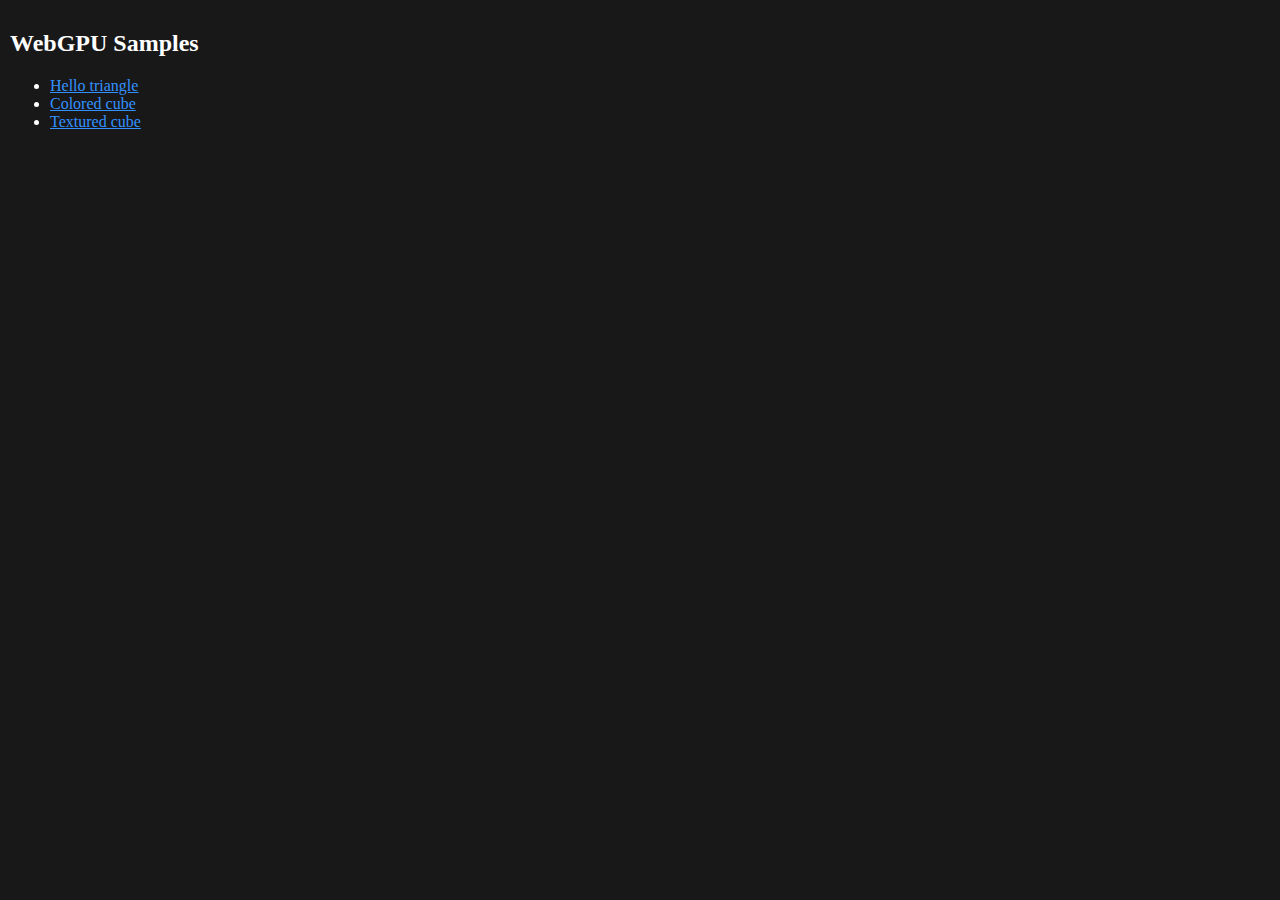
<file: index.html>
<!DOCTYPE html>
<html lang="en">

<head>
	<title>Hello World</title>
	<link rel="icon" href="media/favicon.ico" type="image/x-icon" />
	<link rel="manifest" href="manifest.json">
	<link rel="stylesheet" href="css/style.css">
	<meta name="viewport" content="width=device-width, initial-scale=1.0">
	<script type="text/javascript" src="js/wgpu.js"></script>

</head>

<body>

	<main style="display: block;">
		<h2>WebGPU Samples</h2>
		<ul>
			<li><a href="samples/hello-triangle/">Hello triangle</a></li>
			<li><a href="samples/hello-cube/">Colored cube</a></li>
			<li><a href="samples/textured-cube/">Textured cube</a></li>
		</ul>
		<script type="text/javascript" src="js/main.js"></script>
	</main>

</body>

<script>

	window.onload = () => {
		'use strict';
		if ('serviceWorker' in navigator) {
			navigator.serviceWorker
				.register('./js/sw.js');
		}
	};

</script>

</html>
</file>
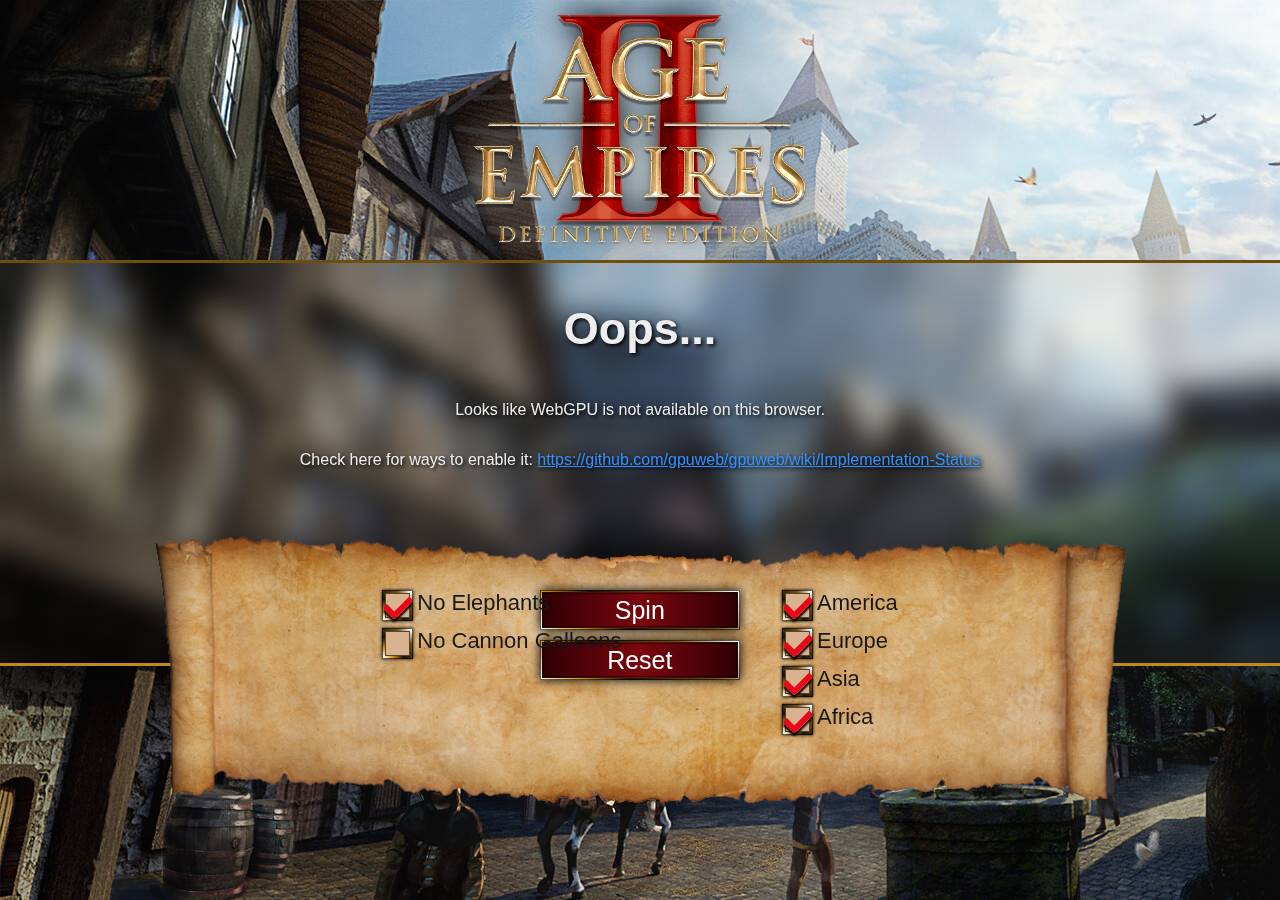
<file: samples/aoe2-random/index.html>
<!DOCTYPE html>
<html lang="en">

<head>
	<title>AoE2 Random</title>
	<link rel="icon" href="../../media/aoe2/favicon.png" type="image/x-icon" />
	<link rel="manifest" href="../../manifest.json">
	<link rel="stylesheet" href="../../css/style.css">
	<link rel="stylesheet" href="../../samples/aoe2-random/style.css">
	<meta name="viewport" content="width=device-width, initial-scale=1.0">

	<script type="text/javascript" src="../../js/wgpu.js"></script>
	<!-- <script type="text/javascript" src="../../js/ws.js"></script> -->
	<style>
		body {
			height: 100vh;
			width: 100vw;
			background-image: url("../../media/aoe2/background.jpg") !important;
		}
	</style>
	<script>
		function spinClick() {
			WasmContext["exports"].onClick_spin();
		}
	</script>
</head>

<body>
	<script type="text/javascript" src="../../js/main.js"></script>
	<div class="logo-container">
		<img id="logo-background" src="../../media/aoe2/logo.png" />
		<img id="logo" src="../../media/aoe2/logo.png" />
	</div>
	<div class="filter-container">
		<div class="civ-container">
			<div id="civ-1" class="civ-name">???</div>
			<div id="civ-2" class="civ-name">???</div>
			<div id="civ-3" class="civ-name">???</div>
		</div>
		<main id="not_available" class="error-message"
			style="height: auto; color: #eee; text-shadow: 2px 2px 4px black;">
			<h1 style="font-size: 45px;">Oops...</h1>
			<p>Looks like WebGPU is not available on this browser.</p>
			<p>Check here for ways to enable it: <a
					href="https://github.com/gpuweb/gpuweb/wiki/Implementation-Status">https://github.com/gpuweb/gpuweb/wiki/Implementation-Status</a>
			</p>
		</main>
	</div>
	<div class="filter-panel">
		<div class="col col-left">
			<label class="container">No Elephants
				<input id="elephants" type="checkbox" checked="checked">
				<span class="checkmark"></span>
			</label>
			<label class="container">No Cannon Galleons
				<input type="checkbox" id="cannons">
				<span class="checkmark"></span>
			</label>
		</div>
		<div class="col col-center btn-col">
		<button onclick="WasmContext.exports.onClick_spin()" class="btn">Spin</button>
		<button onclick="WasmContext.exports.onClick_reset()" class="btn">Reset</button>
	</div>
		<div class="col col-right">
			<label class="container">America
				<input id="input-america" type="checkbox" checked="checked">
				<span class="checkmark"></span>
			</label>
			<label class="container">Europe
				<input id="input-europe" type="checkbox" checked="checked">
				<span class="checkmark"></span>
			</label>
			<label class="container">Asia
				<input id="input-asia" type="checkbox" checked="checked">
				<span class="checkmark"></span>
			</label>
			<label class="container">Africa
				<input id="input-africa" type="checkbox" checked="checked">
				<span class="checkmark"></span>
			</label>
		</div>
	</div>
	<canvas id="main_canvas"></canvas>

</body>

<script>

	window.onload = () => {
	    //connect();
		if (Context.Debug)
			init("../../wasm/aoe2-random/aoe2-random.wasm");
		else
			init("aoe2-random.wasm");

		if (GlobalGPUContext.context === null ||
			GlobalGPUContext.context === undefined
		) {
			console.error("WebGPU is not available");
		}
	};

</script>

</html>
</file>
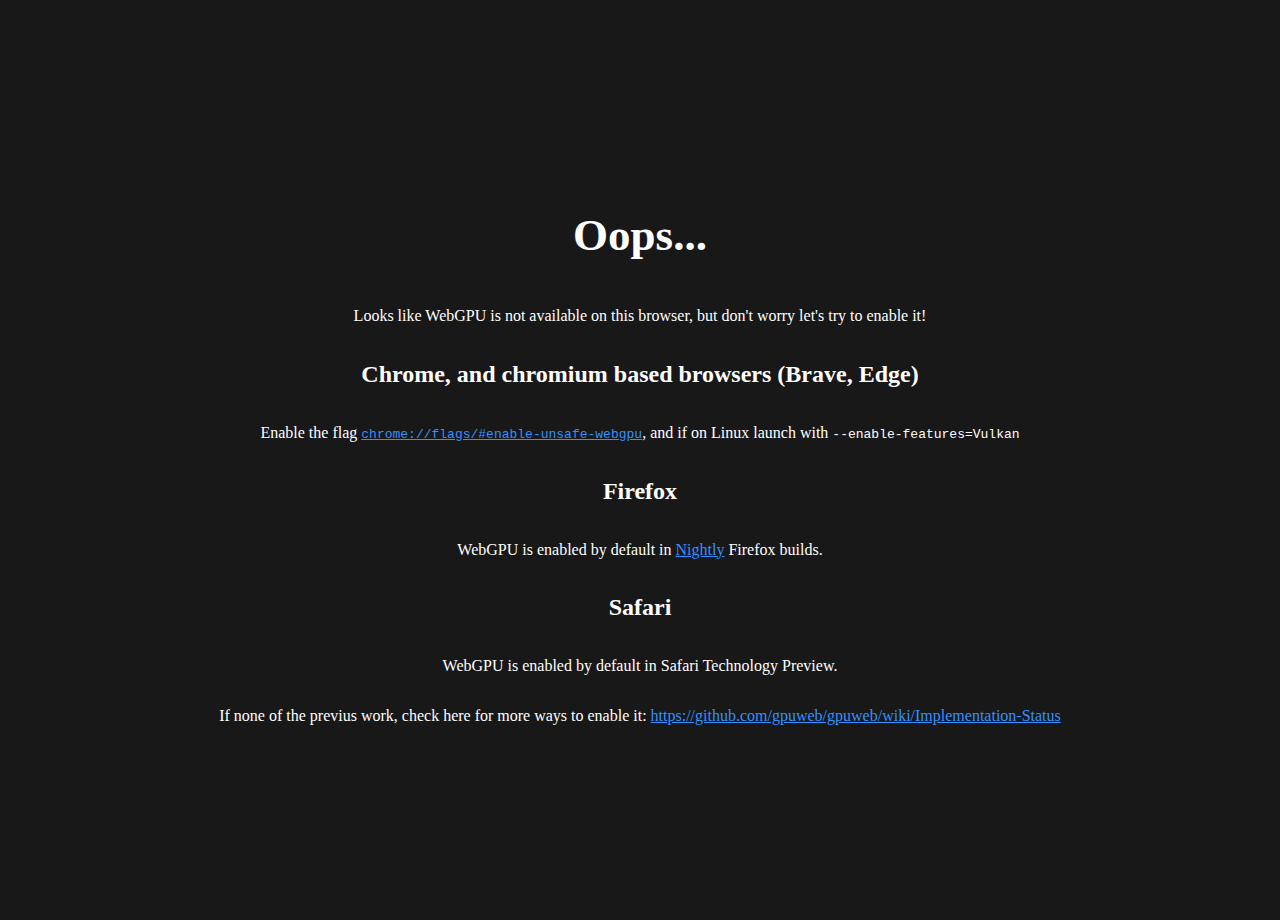
<file: samples/hello-cube/index.html>
<!DOCTYPE html>
<html lang="en">

<head>
	<title>Hello Cube</title>
	<link rel="icon" href="../../media/favicon.ico" type="image/x-icon" />
	<link rel="manifest" href="../../manifest.json">
	<link rel="stylesheet" href="../../css/style.css">
	<meta name="viewport" content="width=device-width, initial-scale=1.0">
	<script type="text/javascript" src="../../js/wgpu.js"></script>

</head>

<body>
	<script type="text/javascript" src="../../js/main.js"></script>
	<main id="not_available" class="error-message">
		<h1 style="font-size: 45px;">Oops...</h1>
		<p>Looks like WebGPU is not available on this browser, but don't worry let's try to enable it!</p>
		<h2>Chrome, and chromium based browsers (Brave, Edge)</h2>
		<p>Enable the flag <code><a href="chrome://flags/#enable-unsafe-webgpu">chrome://flags/#enable-unsafe-webgpu</a></code>, and if on Linux launch with <code>--enable-features=Vulkan</code></p>
		<h2>Firefox</h2>
		<p>WebGPU is enabled by default in <a href="https://nightly.mozilla.org/">Nightly</a> Firefox builds.</p>
		<h2>Safari</h2>
		<p> WebGPU is enabled by default in Safari Technology Preview.</p>
		<p>If none of the previus work, check here for more ways to enable it: <a href="https://github.com/gpuweb/gpuweb/wiki/Implementation-Status">https://github.com/gpuweb/gpuweb/wiki/Implementation-Status</a></p>
	</main>
	<p id="fps">fps: <a id="framerate"></a></p>
	<canvas id="main_canvas"></canvas>
</body>

<script>

	window.onload = () => {
		if(Context.Debug)
			init("../../wasm/hello-cube/hello-cube.wasm");
		else
			init("hello-cube.wasm");
	};

</script>

</html>
</file>
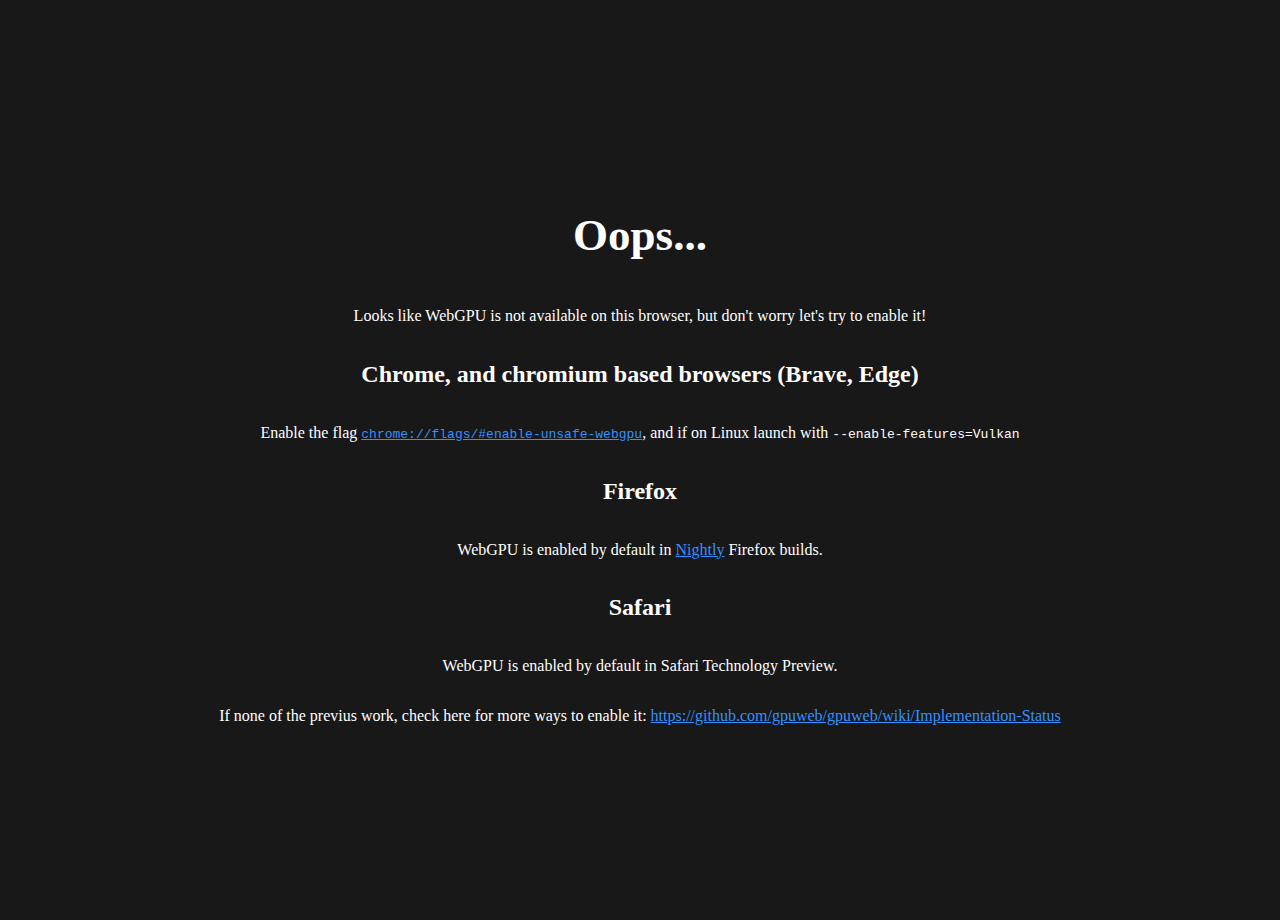
<file: samples/hello-triangle/index.html>
<!DOCTYPE html>
<html lang="en">

<head>
	<title>Hello Triangle</title>
	<link rel="icon" href="../../media/favicon.ico" type="image/x-icon" />
	<link rel="manifest" href="../../manifest.json">
	<link rel="stylesheet" href="../../css/style.css">
	<meta name="viewport" content="width=device-width, initial-scale=1.0">
	<script type="text/javascript" src="../../js/wgpu.js"></script>

</head>

<body>
	<script type="text/javascript" src="../../js/main.js"></script>
	<main id="not_available" class="error-message">
		<h1 style="font-size: 45px;">Oops...</h1>
		<p  >Looks like WebGPU is not available on this browser, but don't worry let's try to enable it!</p>
		<h2>Chrome, and chromium based browsers (Brave, Edge)</h2>
		<p>Enable the flag <code><a href="chrome://flags/#enable-unsafe-webgpu">chrome://flags/#enable-unsafe-webgpu</a></code>, and if on Linux launch with <code>--enable-features=Vulkan</code></p>
		<h2>Firefox</h2>
		<p>WebGPU is enabled by default in <a href="https://nightly.mozilla.org/">Nightly</a> Firefox builds.</p>
		<h2>Safari</h2>
		<p> WebGPU is enabled by default in Safari Technology Preview.</p>
		<p>If none of the previus work, check here for more ways to enable it: <a href="https://github.com/gpuweb/gpuweb/wiki/Implementation-Status">https://github.com/gpuweb/gpuweb/wiki/Implementation-Status</a></p>
	</main>
	<p id="fps">fps: <a id="framerate"></a></p>
	<canvas id="main_canvas"></canvas>
</body>

<script>

	window.onload = () => {
		if(Context.Debug)
			init("../../wasm/hello-triangle/hello-triangle.wasm");
		else
			init("hello-triangle.wasm");
	};

</script>

</html>
</file>
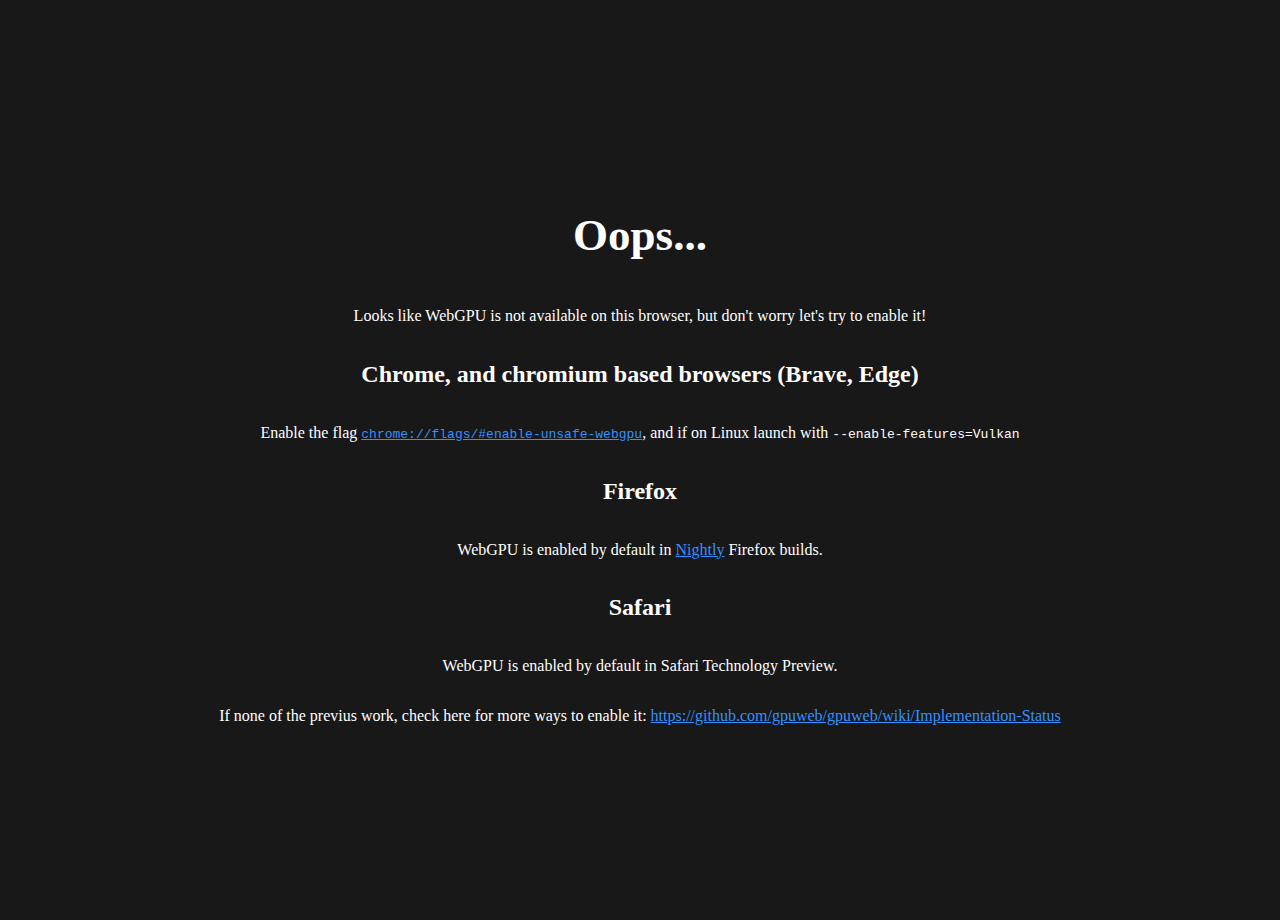
<file: samples/io/index.html>
<!DOCTYPE html>
<html lang="en">

<head>
	<title>IO</title>
	<link rel="icon" href="../../media/favicon.ico" type="image/x-icon" />
	<link rel="manifest" href="../../manifest.json">
	<link rel="stylesheet" href="../../css/style.css">
	<meta name="viewport" content="width=device-width, initial-scale=1.0">
	<script type="text/javascript" src="../../js/wgpu.js"></script>

</head>

<body>
	<script type="text/javascript" src="../../js/main.js"></script>
	<main id="not_available" class="error-message">
		<h1 style="font-size: 45px;">Oops...</h1>
		<p  >Looks like WebGPU is not available on this browser, but don't worry let's try to enable it!</p>
		<h2>Chrome, and chromium based browsers (Brave, Edge)</h2>
		<p>Enable the flag <code><a href="chrome://flags/#enable-unsafe-webgpu">chrome://flags/#enable-unsafe-webgpu</a></code>, and if on Linux launch with <code>--enable-features=Vulkan</code></p>
		<h2>Firefox</h2>
		<p>WebGPU is enabled by default in <a href="https://nightly.mozilla.org/">Nightly</a> Firefox builds.</p>
		<h2>Safari</h2>
		<p> WebGPU is enabled by default in Safari Technology Preview.</p>
		<p>If none of the previus work, check here for more ways to enable it: <a href="https://github.com/gpuweb/gpuweb/wiki/Implementation-Status">https://github.com/gpuweb/gpuweb/wiki/Implementation-Status</a></p>
	</main>
	<p id="fps">fps: <a id="framerate"></a></p>
	<canvas id="main_canvas"></canvas>
</body>

<script>

	window.onload = () => {
		if(Context.Debug)
			init("../../wasm/io/io.wasm");
		else
			init("io.wasm");
	};

</script>

</html>
</file>
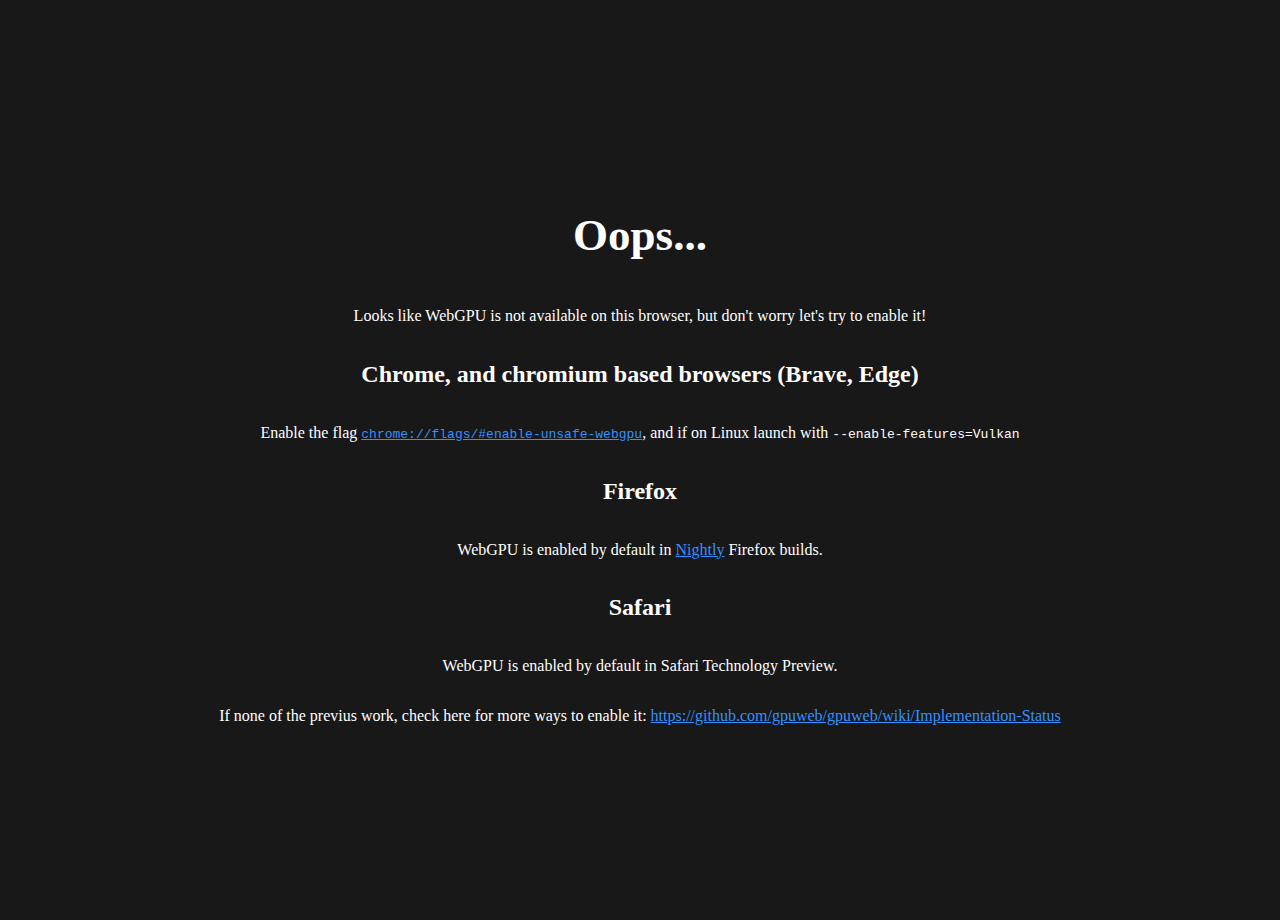
<file: samples/textured-cube/index.html>
<!DOCTYPE html>
<html lang="en">

<head>
	<title>Hello Cube</title>
	<link rel="icon" href="../../media/favicon.ico" type="image/x-icon" />
	<link rel="manifest" href="../../manifest.json">
	<link rel="stylesheet" href="../../css/style.css">
	<meta name="viewport" content="width=device-width, initial-scale=1.0">
	<script type="text/javascript" src="../../js/wgpu.js"></script>

</head>

<body>
	<script type="text/javascript" src="../../js/main.js"></script>
	<main id="not_available" class="error-message">
		<h1 style="font-size: 45px;">Oops...</h1>
		<p>Looks like WebGPU is not available on this browser, but don't worry let's try to enable it!</p>
		<h2>Chrome, and chromium based browsers (Brave, Edge)</h2>
		<p>Enable the flag <code><a href="chrome://flags/#enable-unsafe-webgpu">chrome://flags/#enable-unsafe-webgpu</a></code>, and if on Linux launch with <code>--enable-features=Vulkan</code></p>
		<h2>Firefox</h2>
		<p>WebGPU is enabled by default in <a href="https://nightly.mozilla.org/">Nightly</a> Firefox builds.</p>
		<h2>Safari</h2>
		<p> WebGPU is enabled by default in Safari Technology Preview.</p>
		<p>If none of the previus work, check here for more ways to enable it: <a href="https://github.com/gpuweb/gpuweb/wiki/Implementation-Status">https://github.com/gpuweb/gpuweb/wiki/Implementation-Status</a></p>
	</main>
	<p id="fps">fps: <a id="framerate"></a></p>
	<canvas id="main_canvas"></canvas>
</body>

<script>

	window.onload = () => {
		if(Context.Debug)
			init("../../wasm/textured-cube/textured-cube.wasm");
		else
			init("textured-cube.wasm");
	};

</script>

</html>
</file>
<file: css/style.css>
html, body {
    margin: 0;
    padding: 0;
    display: block;
    color: white;
    background-color: #181818;
}

canvas {
    margin: 0;
    padding: 0;
    left: 0;
    top: 0;
    display: block;
    position: fixed;
    z-index: 10;
}

main {
    display: none;
    padding: 10px;
}
a {
    color: #3391ff;
}
.error-message {
  align-items: center;
  justify-content: center;
  height: 100vh;
  flex-direction: column;
}

#fps {
    padding: 10px;
    background-color: transparent;
}
</file>
<file: samples/aoe2-random/style.css>
* {
    font-family: 'Lucida Blackletter', 'Lucida Sans', 'Lucida Sans Regular', 'Lucida Grande', 'Lucida Sans Unicode', Geneva, Verdana, sans-serif;
}

.logo-container {
    display: grid;
    padding: 15px;
}

.filter-container {
    height: 400px;
    backdrop-filter: blur(14.1px);
    filter: drop-shadow(0px 0px 20px black);
    border-color: #c2891f;
    text-decoration-style: dotted;
    text-shadow: 2px 2px 4px darkgray;
    border-block-style: inset;
    border-left-style: none;
    border-right-style: none;
    color: #181818
}

#logo-background {
    height: 230px;
    justify-self: center;
    filter: saturate(100%) grayscale(100%) invert(0%) contrast(500%) blur(15px);
    background-image: url("../../media/aoe2/logo.png");
    background-size: contain;
}

#logo {
    height: 230px;
    justify-self: center;
    position: absolute;
}

.civ-container {
    display: grid;
    display: grid;
    position: absolute;
    width: 100vw;
    bottom: 0;
    height: 40%;
    font-size: 23px;
    /*column-gap: 255px;*/
    /* grid-template-columns: masonry;*/
    column-gap: 13%;
    place-content: center;
    column-count: 1;
    grid-auto-flow: column;
}

.civ-name {
    display: flex;
    width: 200px;
    justify-content: center;
    background: url("../../media/aoe2/scroll.png");
    background-position-x: 0%;
    background-position-y: 0%;
    background-repeat: repeat;
    background-size: auto;
    background-size: contain;
    background-repeat: no-repeat;
    height: 100px;
    background-position: center;
    text-align: center;
    align-items: center;
    padding: 0px;
}

.filter-panel {
    background: url("../../media/aoe2/panel.png");
    background-color: rgba(0, 0, 0, 0);
    height: 275px;
    background-repeat: no-repeat;
    background-size: contain;
    align-self: center;
    display: grid;
    justify-self: center;
    width: 100%;
    background-position-x: center;
    justify-items: center;
    column-gap: -1%;
    place-content:
    space-evenly;
    column-count: 1;
    grid-auto-flow: column;
    z-index: 15;
    position: absolute;
    color: #181818;
}

/* The container */
.container {
    display: block;
    position: relative;
    padding-left: 35px;
    margin-bottom: 12px;
    cursor: pointer;
    font-size: 22px;
    -webkit-user-select: none;
    -moz-user-select: none;
    -ms-user-select: none;
    user-select: none;
}

/* Hide the browser's default checkbox */
.container input {
    position: absolute;
    opacity: 0;
    cursor: pointer;
    height: 0;
    width: 0;
}

/* Create a custom checkbox */
.checkmark {
    position: absolute;
    top: 0;
    left: 0;
    height: 25px;
    width: 25px;
    background-color: #d9b38f;
    border-style: ridge;
    border-image-source: linear-gradient(45deg, rgb(255, 254, 251) 0%, rgb(204, 138, 10) 18%, rgb(26, 21, 2) 37%, rgb(121, 81, 9) 74%, rgb(255, 255, 255) 99%);
    border-image-slice: 1;
    box-shadow: 0px 0px 3px black;
    border-inline-style: solid;
    outline-style: double;
    outline-color: #0000009f;
    outline-offset: -4px;
    color: black;
    outline-width: 4px;
}


input[type=checkbox] {
    margin: 10px;
    transform: scale(2);
    color: #181818;
    color: #181818;
    background-color: #d9b38f;

}


/* On mouse-over, add a grey background color */
.container:hover input~.checkmark {
    background-color: #d9b38f;
}

/* When the checkbox is checked, add a blue background */
.container input:checked~.checkmark {
    background-color: #d9b38f;
}

/* Create the checkmark/indicator (hidden when not checked) */
.checkmark:after {
    content: "";
    position: absolute;
    display: none;
}

/* Show the checkmark when checked */
.container input:checked~.checkmark:after {
    display: block;
}

/* Style the checkmark/indicator */
.container .checkmark:after {
    left: 9px;
    top: 5px;
    width: 5px;
    height: 10px;
    border: solid #e90818;
    border-width: 0 3px 3px 0;
    -webkit-transform: rotate(45deg);
    -ms-transform: rotate(45deg);
    transform: rotate(45deg) scale(2.1);
    box-shadow: 1px 1px 1px black;
    border-radius: 15%;
}

.btn-col {
    max-width: 200px;
}

.btn {
    width: 200px;
    font-size: 25px;
    height: 40px;
    border-style: ridge;
    border-image-source: linear-gradient(45deg, rgb(255, 254, 251) 0%, rgb(204, 138, 10) 18%, rgb(26, 21, 2) 37%, rgb(121, 81, 9) 74%, rgb(255, 255, 255) 99%);
    border-image-slice: 1;
    box-shadow: 0px 0px 3px black;
    border-inline-style: solid;
    outline-style: double;
    outline-color: #0000009f;
    outline-offset: -4px;
    color: white;
    outline-width: 4px; 
    background: linear-gradient(90deg, rgba(46,0,4,1) 0%, rgba(123,7,14,1) 50%, rgba(46,0,4,1) 100%);
    margin-bottom: 10px;
    box-shadow: 0px 0px 10px black;
    cursor: pointer;
}

.col {

}

.col-left {
      padding-left: 340px;
}

.col-center {
      margin-left: -124px;
}

.col-right{
    padding-right: 340px;
}
</file>
